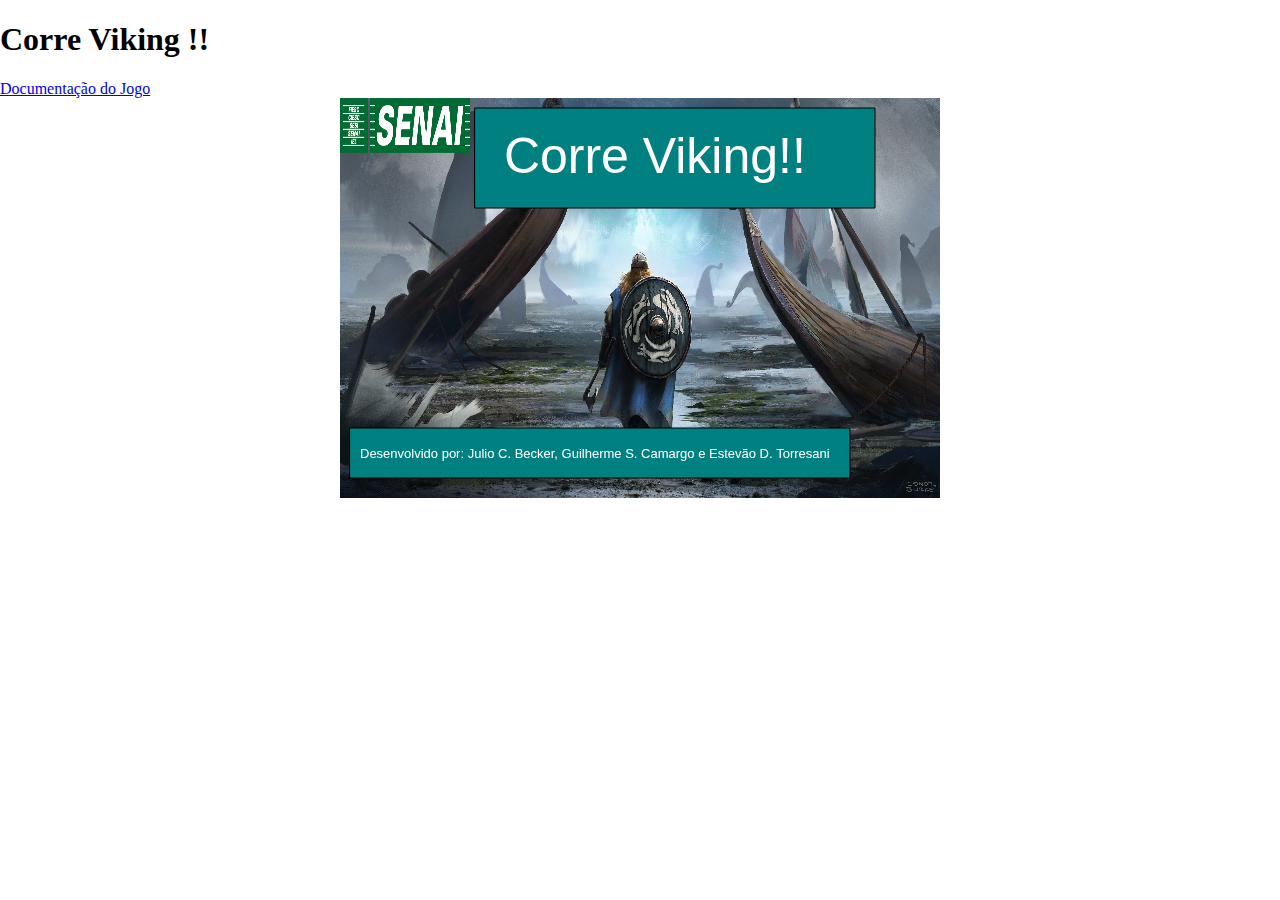
<file: correViking/index.html>
<!DOCTYPE html><html><head>
    <script src="p5.js"></script>
    <script src="p5.dom.min.js"></script>
    <script src="p5.sound.min.js"></script>
    <link rel="stylesheet" type="text/css" href="style.css">
    <script src="p5.play.js"></script>
     <script src="p5.collide2d.js"></script>
    <meta charset="utf-8">
    
    <meta name="viewport" content="width=device-width, initial-scale=1, shrink-to-fit=no">

    <!-- Bootstrap CSS -->
    <link rel="stylesheet" href="https://stackpath.bootstrapcdn.com/bootstrap/4.1.3/css/bootstrap.min.css" integrity="sha384-MCw98/SFnGE8fJT3GXwEOngsV7Zt27NXFoaoApmYm81iuXoPkFOJwJ8ERdknLPMO" crossorigin="anonymous">
  <title>Corre Viking !!</title>
    
    

  </head>
  <body>
    <script src="sketch.js"></script>
     <main class="container text-center">
        <h1> Corre Viking !! </h1>
        <div class="link mt-2 mb-2"> <a href="docs/docs.html">Documentação do Jogo</a></div>
    </main>

    <!-- JavaScript (Opcional) -->
    <!-- jQuery primeiro, depois Popper.js, depois Bootstrap JS -->
    <script src="jquery-3.3.1.slim.min.js" integrity="sha384-q8i/X+965DzO0rT7abK41JStQIAqVgRVzpbzo5smXKp4YfRvH+8abtTE1Pi6jizo" crossorigin="anonymous"></script>
    <script src="popper.min.js" integrity="sha384-ZMP7rVo3mIykV+2+9J3UJ46jBk0WLaUAdn689aCwoqbBJiSnjAK/l8WvCWPIPm49" crossorigin="anonymous"></script>
    <script src="bootstrap.min.js" integrity="sha384-ChfqqxuZUCnJSK3+MXmPNIyE6ZbWh2IMqE241rYiqJxyMiZ6OW/JmZQ5stwEULTy" crossorigin="anonymous"></script>
    
    
    
  

</body></html>
</file>
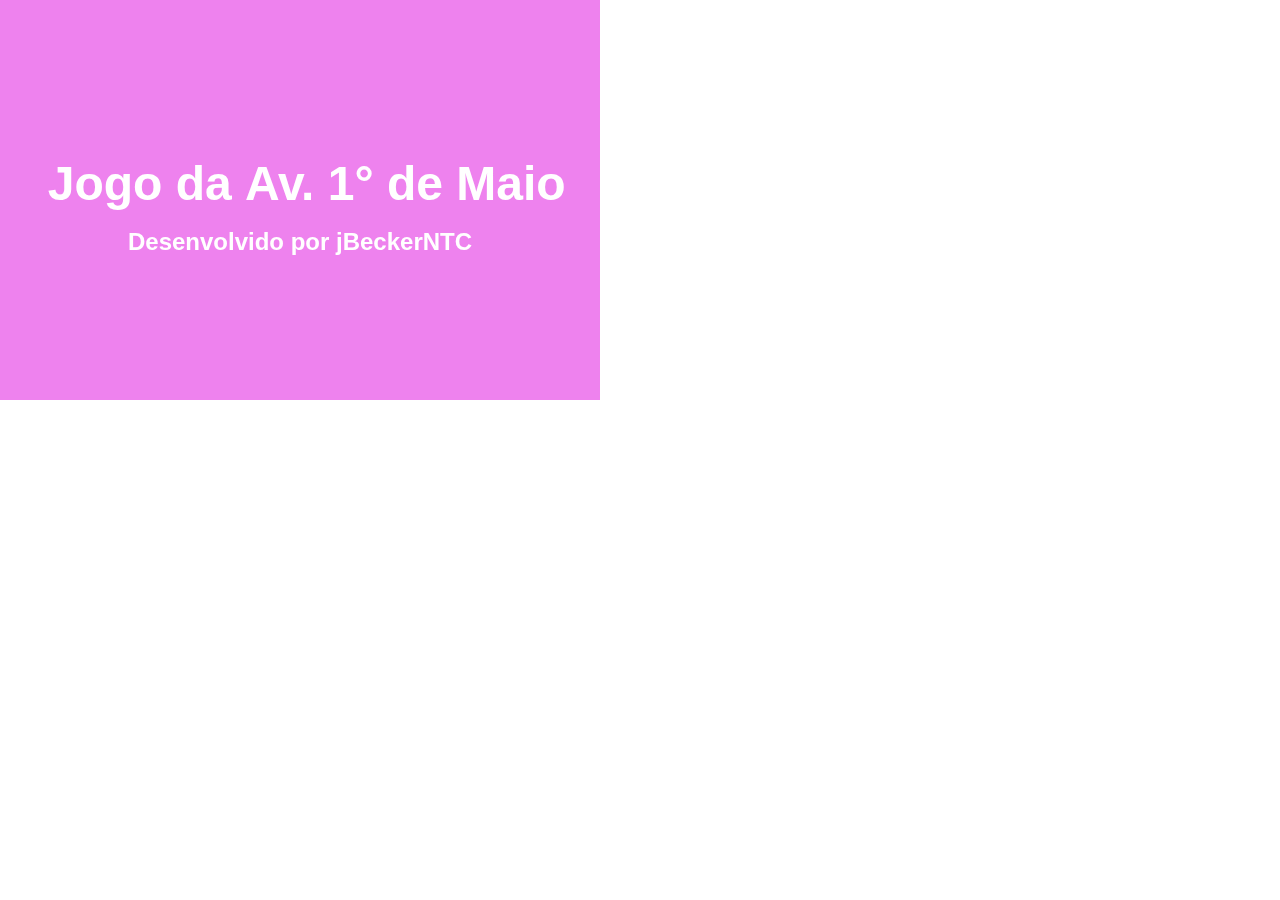
<file: freeway/index.html>
<!DOCTYPE html><html><head>
    <script src="p5.js"></script>
    <script src="p5.dom.min.js"></script>
    <script src="p5.sound.min.js"></script>
    <link rel="stylesheet" type="text/css" href="style.css">
    <meta charset="utf-8">
     <script src="p5.collide2d.js"></script>
    <link rel="stylesheet" type="text/css" href="style.css">
    <meta charset="utf-8">
    <script src="carregarArquivos.js"></script>
    <script src="atores.js"></script>
    <script src="carros.js"></script>
    <script src="placar.js"></script>
    <script src="atropela.js"></script>

  </head>
  <body>
    <script src="sketch.js"></script>
  

</body></html>
</file>
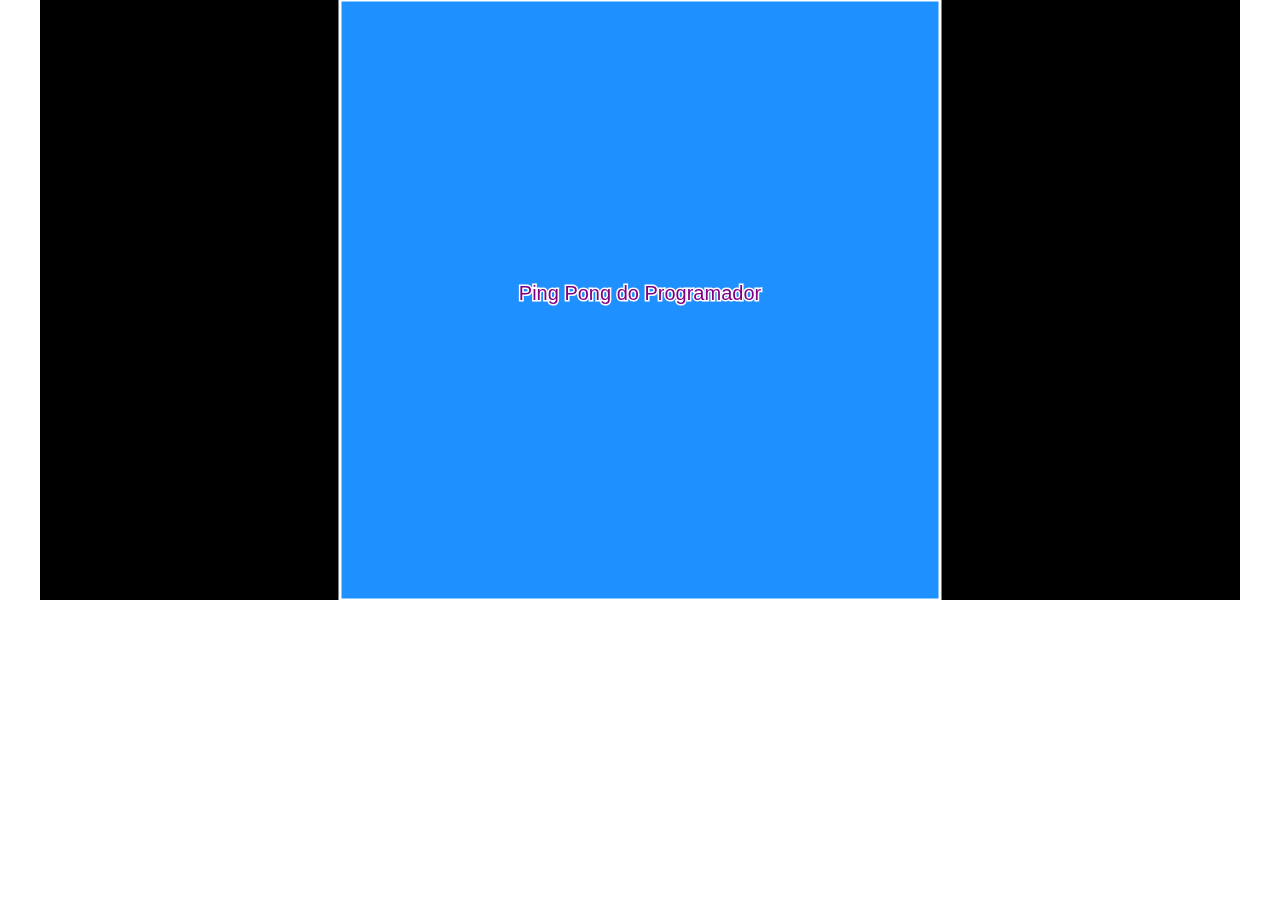
<file: pong/index.html>
<!DOCTYPE html><html><head>
    <script src="p5.js"></script>
    <script src="p5.dom.min.js"></script>
    <script src="p5.sound.min.js"></script>
    <script src="p5.collide2d.js"></script>
    <link rel="stylesheet" type="text/css" href="style.css">
    <meta charset="utf-8">

  </head>
  <body>
    <script src="sketch.js"></script>
  

</body></html>
</file>
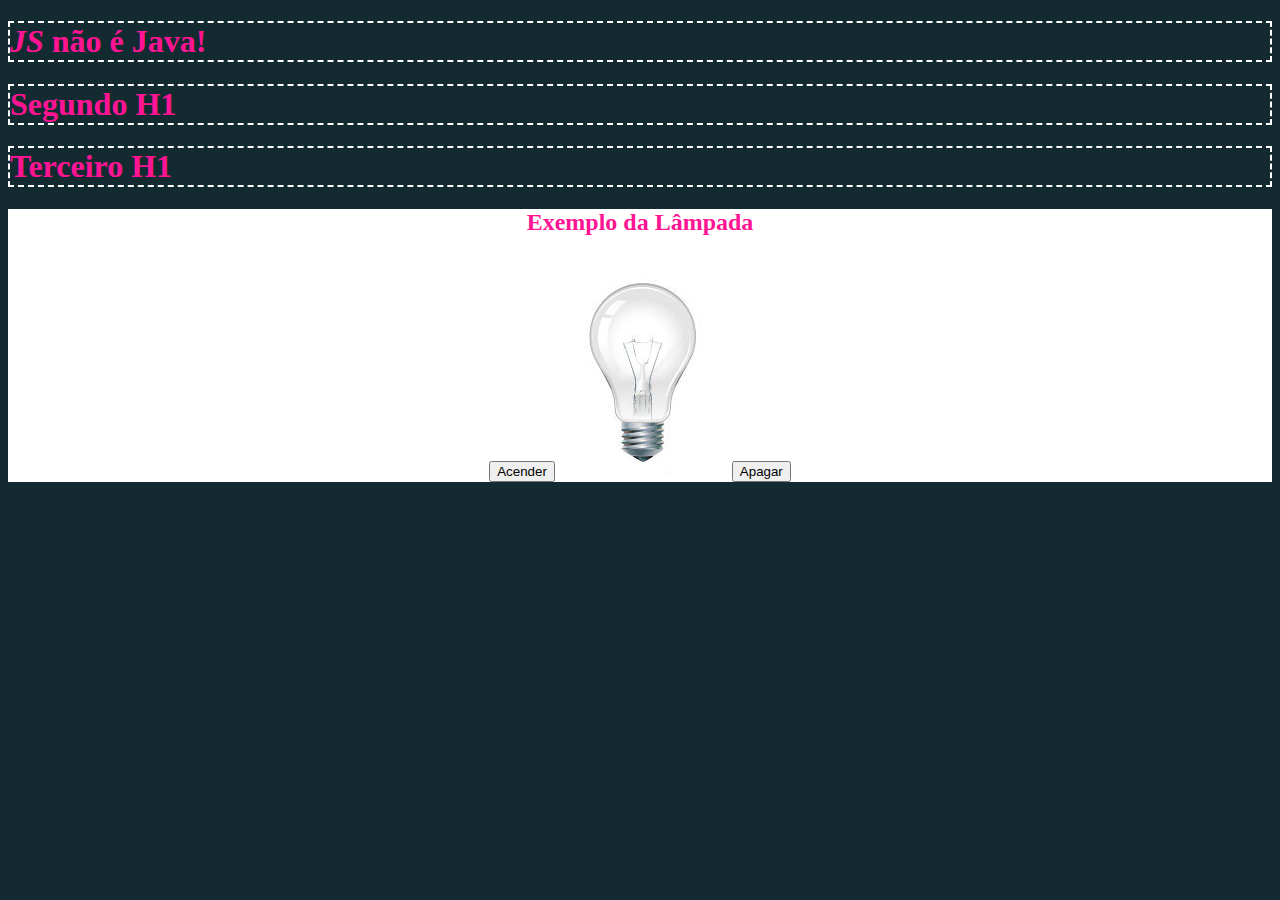
<file: aulaJS/aula01_lampada.html>
<!DOCTYPE html>
<html lang="pt-br">
<head>
    <meta charset="UTF-8">
    <meta name="viewport" content="width=device-width, initial-scale=1.0">
    <meta http-equiv="X-UA-Compatible" content="ie=edge">
    <title>Hello Javascript World</title>
    <style>
        body{
            background-color: rgb(19, 42, 49);
            color: deeppink;
        }
    </style>
</head>
<body>
    

    <script>

        //Comentario de uma linha
        /*
           Comentario  de multiplas linhas
           o comando abaixo so é visto no console do navegador
        */
        
        console.log("Alo Ha Mundo Javascript");
        // Abre uma janeça e exibe o conteúdo!
        alert("Saudades do Sublime!");
        //Garante que so sera executado apos carregar todos os elementos HTML
        window.onload = function(){
            document.querySelector("h1").textContent = "JS é MASSA";
            
            //Elemento Html em uma variavel Javascript
            var h1 = document.querySelector("h1");
            h1.innerHTML = "<em>JS</em> não é Java!";
            h1.style = "font-size: 50px; color: deepSkyBlue";//Saudades
            
            //Variavel moderna local
            let h1_2 = document.querySelector(".segundoH1");
            let h1_3 = document.querySelector("#terceiroH1");

            h1_2.style = "font-size: 10px";
            h1_3.style = "text-shadow: 3px 3px 5px black";
            let h_uns = document.querySelectorAll("h1");
            for(let i=0; i < h_uns.length; i++)
            h_uns[i].style ="border: 2px dashed white"; 
        }
        
        //JS variables
        //https://www.w3schools.com/js/exercise_js.asp?filename=exercise_js_variables1

        var carName = "Volvo";
        
    


    </script>

        <h1>Introdução à Linguagem Javascript</h1>
        <h1 class="segundoH1">Segundo H1</h1>
        <h1 id="terceiroH1">Terceiro H1</h1>

    <div style="text-align: center; background-color: white;">

        <h2>Exemplo da Lâmpada</h2>
        <button onclick="document.querySelector('#lampada').src = 'acesa.jpg'">Acender</button>
        <img src="apagada.jpg" id = "lampada" onmouseover="acender()" onmouseout="apagar()">
            
        <button onclick="document.querySelector('#lampada').src ='apagada.jpg'">Apagar</button>

    </div>  

    <script>
            var lampada = document.querySelector("#lampada");
            function acender(){lampada.src = "acesa.jpg"}
            function apagar(){lampada.src = "apagada.jpg"} 
    </script>



</body>
</html>
</file>
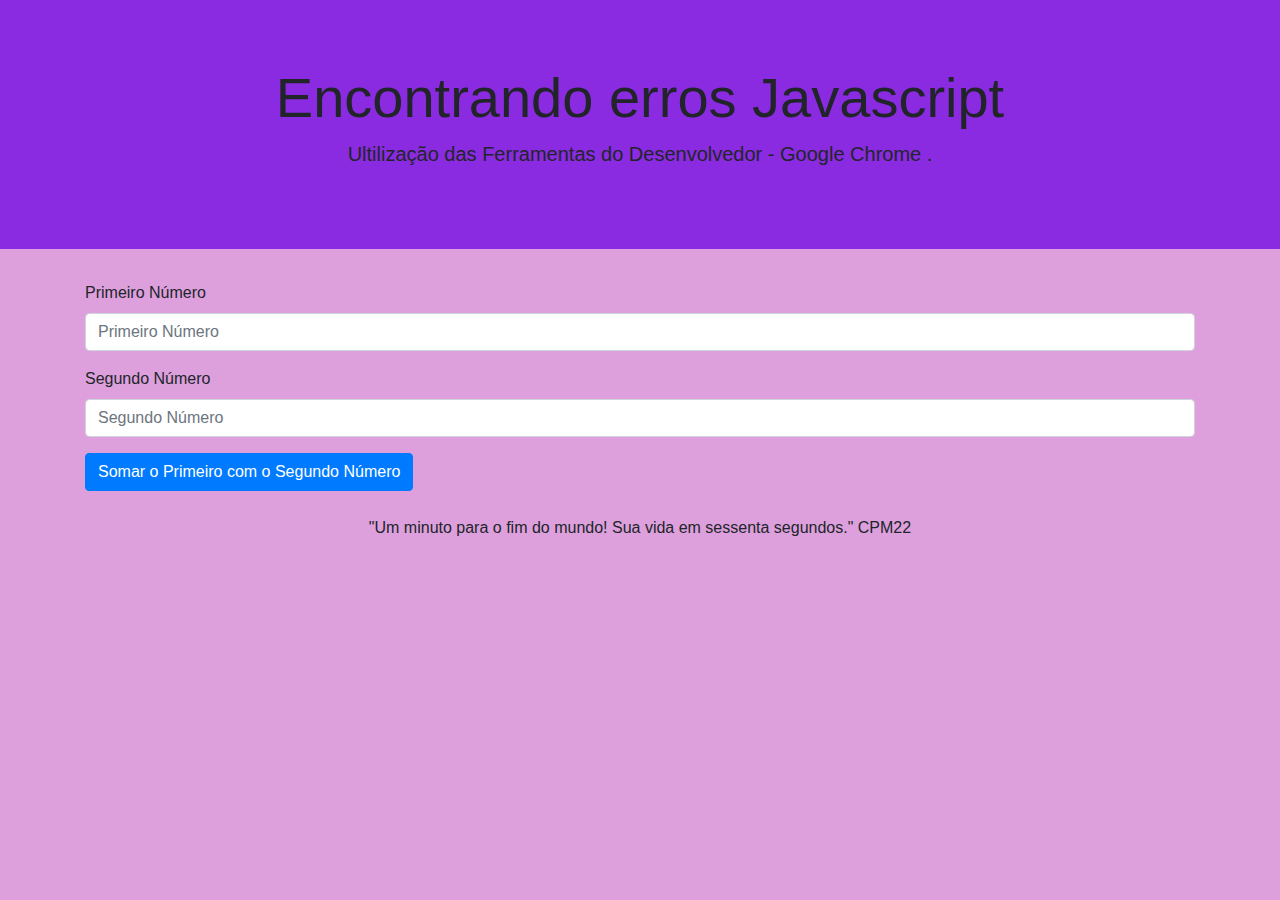
<file: aulaJS/aula02_debugger.html>
<!doctype html>
<html lang="pt-br">
  <head>
    <!-- Required meta tags -->
    <meta charset="utf-8">
    <meta name="viewport" content="width=device-width, initial-scale=1, shrink-to-fit=no">

    <!-- Bootstrap CSS -->
    <link rel="stylesheet" href="https://stackpath.bootstrapcdn.com/bootstrap/4.3.1/css/bootstrap.min.css" integrity="sha384-ggOyR0iXCbMQv3Xipma34MD+dH/1fQ784/j6cY/iJTQUOhcWr7x9JvoRxT2MZw1T" crossorigin="anonymous">
    <link rel="stylesheet" href="estilo.css">
    


    <title>Aula02 - Depuração de código JS</title>
  </head>
  <body>
    <div class="jumbotron jumbotron-fluid text-center" style="background:blueviolet;">
        <div class="container">
          <h1 class="display-4 text-center">Encontrando erros Javascript</h1>
          <p class="lead">Ultilização das Ferramentas do Desenvolvedor - Google Chrome  .</p>
        </div>
      </div>

      <main class="container">
        <div class="form-group">
          <label for="num1">Primeiro Número</label>
          <input type="text" class="form-control" id="num1"  placeholder="Primeiro Número"> 
        </div>

        <div class="form-group">
          <label for="num2">Segundo Número</label>
          <input type="text" class="form-control" id="num2"  placeholder="Segundo Número">
        </div>
 
      <button  id="btnSomar" type="submit" class="btn btn-primary" >Somar o Primeiro com o Segundo Número</button>
      
      <p class="resposta">
        "Um minuto para o fim do mundo! Sua vida em sessenta segundos." CPM22

      </p>
      </main>
      

    <!-- Optional JavaScript -->
    <!-- jQuery first, then Popper.js, then Bootstrap JS -->
    <script src="https://code.jquery.com/jquery-3.3.1.slim.min.js" integrity="sha384-q8i/X+965DzO0rT7abK41JStQIAqVgRVzpbzo5smXKp4YfRvH+8abtTE1Pi6jizo" crossorigin="anonymous"></script>
    <script src="https://cdnjs.cloudflare.com/ajax/libs/popper.js/1.14.7/umd/popper.min.js" integrity="sha384-UO2eT0CpHqdSJQ6hJty5KVphtPhzWj9WO1clHTMGa3JDZwrnQq4sF86dIHNDz0W1" crossorigin="anonymous"></script>
    <script src="https://stackpath.bootstrapcdn.com/bootstrap/4.3.1/js/bootstrap.min.js" integrity="sha384-JjSmVgyd0p3pXB1rRibZUAYoIIy6OrQ6VrjIEaFf/nJGzIxFDsf4x0xIM+B07jRM" crossorigin="anonymous"></script>
    <script src="debugger.js"></script>
  </body>
</html>
</file>
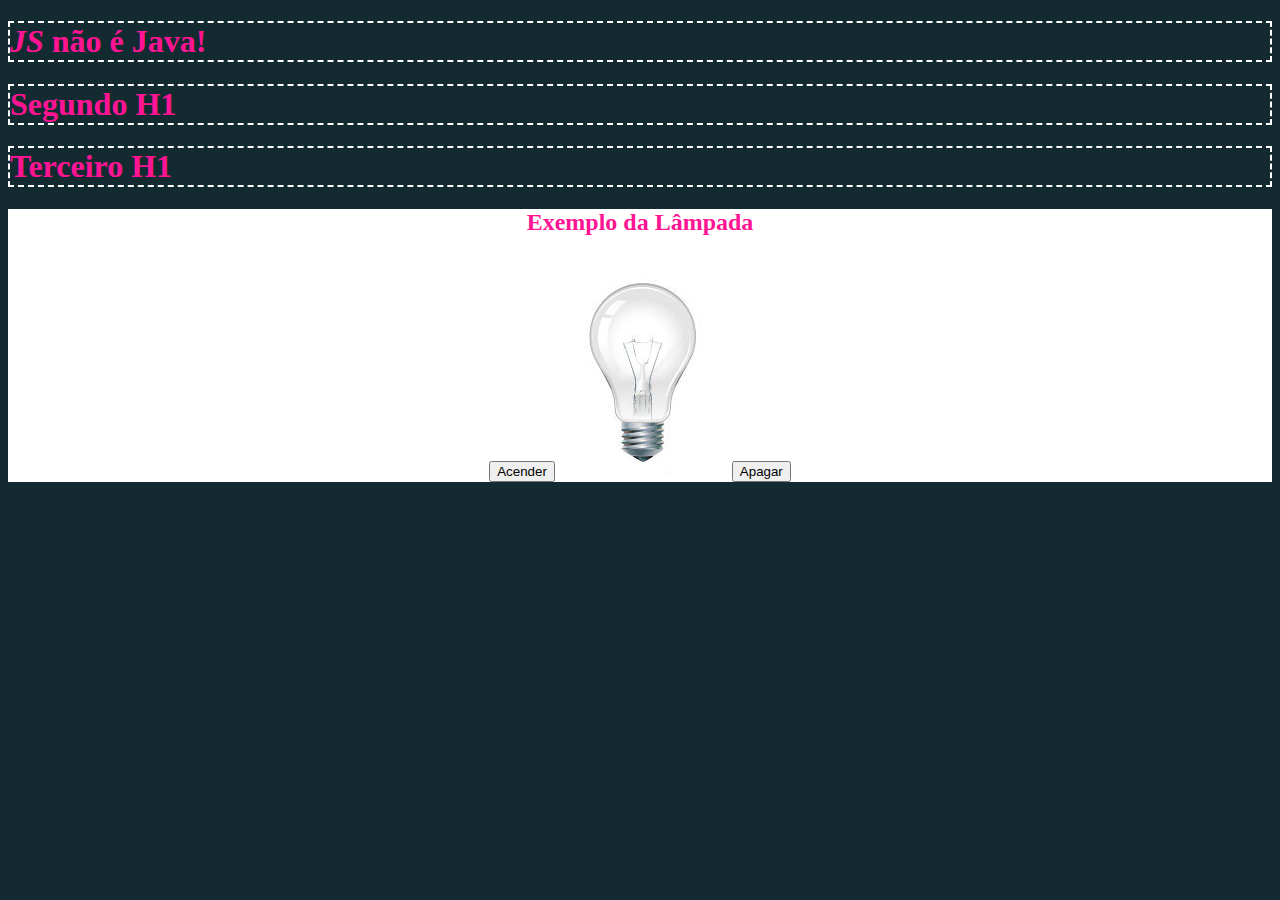
<file: aulaJS/javascript.html>
<!DOCTYPE html>
<html lang="pt-br">
<head>
    <meta charset="UTF-8">
    <meta name="viewport" content="width=device-width, initial-scale=1.0">
    <meta http-equiv="X-UA-Compatible" content="ie=edge">
    <title>Hello Javascript World</title>
    <style>
        body{
            background-color: rgb(19, 42, 49);
            color: deeppink;
        }
    </style>
</head>
<body>
    

    <script>

        //Comentario de uma linha
        /*
           Comentario  de multiplas linhas
           o comando abaixo so é visto no console do navegador
        */
        
        console.log("Alo Ha Mundo Javascript");
        // Abre uma janeça e exibe o conteúdo!
        alert("Saudades do Sublime!");
        //Garante que so sera executado apos carregar todos os elementos HTML
        window.onload = function(){
            document.querySelector("h1").textContent = "JS é MASSA";
            
            //Elemento Html em uma variavel Javascript
            var h1 = document.querySelector("h1");
            h1.innerHTML = "<em>JS</em> não é Java!";
            h1.style = "font-size: 50px; color: deepSkyBlue";//Saudades
            
            //Variavel moderna local
            let h1_2 = document.querySelector(".segundoH1");
            let h1_3 = document.querySelector("#terceiroH1");

            h1_2.style = "font-size: 10px";
            h1_3.style = "text-shadow: 3px 3px 5px black";
            let h_uns = document.querySelectorAll("h1");
            for(let i=0; i < h_uns.length; i++)
            h_uns[i].style ="border: 2px dashed white"; 
        }
        
        //JS variables
        //https://www.w3schools.com/js/exercise_js.asp?filename=exercise_js_variables1

        var carName = "Volvo";
        
    


    </script>

        <h1>Introdução à Linguagem Javascript</h1>
        <h1 class="segundoH1">Segundo H1</h1>
        <h1 id="terceiroH1">Terceiro H1</h1>

    <div style="text-align: center; background-color: white;">

        <h2>Exemplo da Lâmpada</h2>
        <button onclick="document.querySelector('#lampada').src = 'acesa.jpg'">Acender</button>
        <img src="apagada.jpg" id = "lampada" onmouseover="acender()" onmouseout="apagar()">
            
        <button onclick="document.querySelector('#lampada').src ='apagada.jpg'">Apagar</button>

    </div>  

    <script>
            var lampada = document.querySelector("#lampada");
            function acender(){lampada.src = "acesa.jpg"}
            function apagar(){lampada.src = "apagada.jpg"} 
    </script>



</body>
</html>
</file>
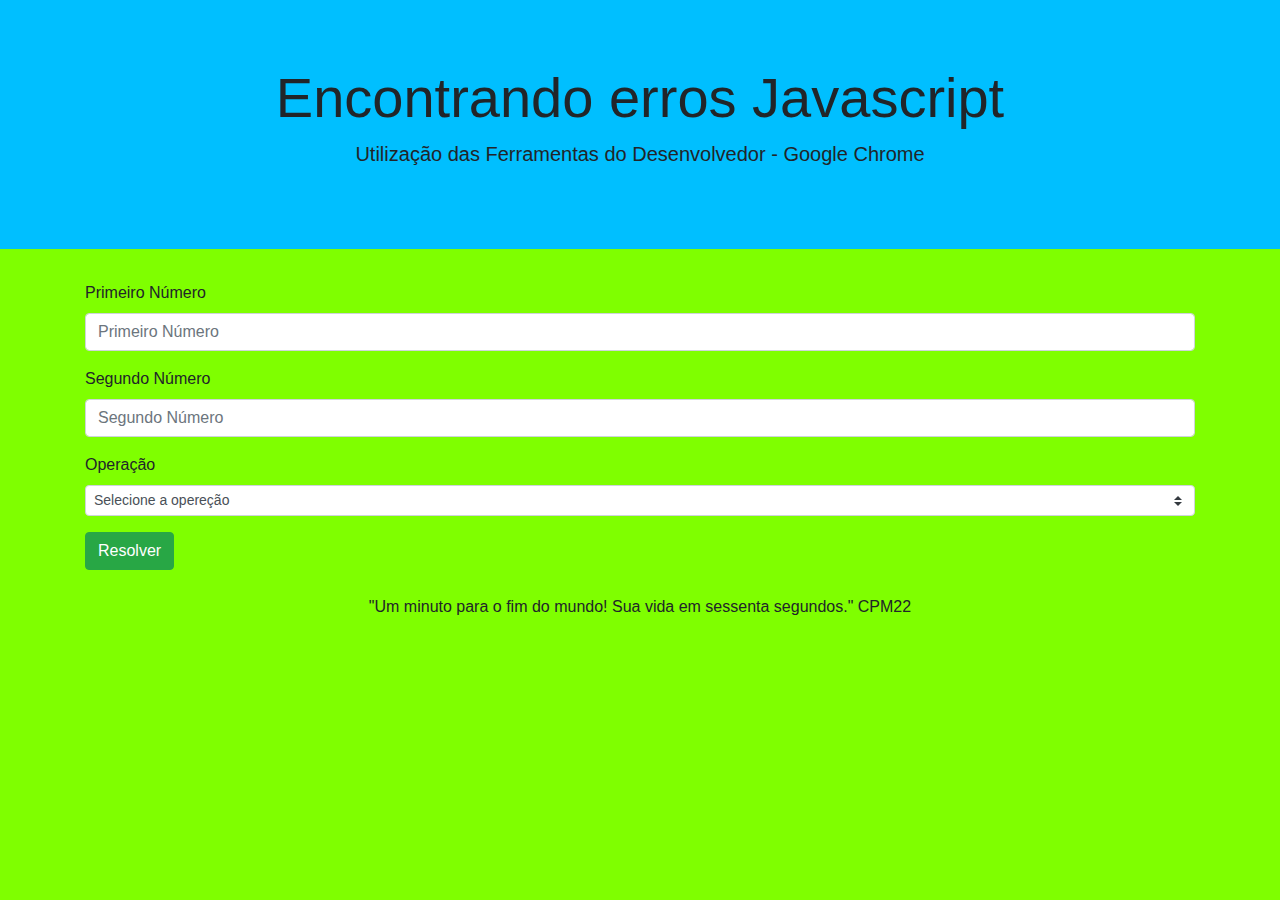
<file: calculadoraJS/aula03_debugger.html>
<!doctype html>
<html lang="pt-br">
  <head>
    <!-- Required meta tags -->
    <meta charset="utf-8">
    <meta name="viewport" content="width=device-width, initial-scale=1, shrink-to-fit=no">

    <!-- Bootstrap CSS -->
    <link rel="stylesheet" href="https://stackpath.bootstrapcdn.com/bootstrap/4.3.1/css/bootstrap.min.css" integrity="sha384-ggOyR0iXCbMQv3Xipma34MD+dH/1fQ784/j6cY/iJTQUOhcWr7x9JvoRxT2MZw1T" crossorigin="anonymous">
    <link rel="stylesheet" href="css/estilo.css">
    

    <title>Aula03 - Depuração de Código JS</title>
  </head>
  <body>
    <div class="jumbotron jumbotron-fluid text-center" 
         style="background: deepskyblue;">
        <div class="container">
          <h1 class="display-4">Encontrando erros Javascript</h1>
          <p class="lead">
              Utilização das Ferramentas do Desenvolvedor -  Google Chrome
            </p>
        </div>
      </div>
      <main class="container">
        <div class="form-group">
          <label for="num1">Primeiro Número</label>
          <input type="text" class="form-control" id="num1" 
                placeholder="Primeiro Número">          
        </div>
        <div class="form-group">
            <label for="num2">Segundo Número</label>
            <input type="text" class="form-control" id="num2" 
                  placeholder="Segundo Número">          
          </div>

          <div class="form-group">
              <label for="op">Operação</label>
            <select id="op" class="custom-select custom-select-sm">
              <option selected>Selecione a opereção</option>
              <option value="+">Adição</option>
              <option value="-">Subtração</option>
              <option value="/">Divisão</option>
              <option value="*">multiplicação</option>
            </select>
          </div>

          <button type="submit" class="btn btn-success" id="btnSomar">
            Resolver
          </button>
          <p class="resposta">
            "Um minuto para o fim do mundo!
            Sua vida em sessenta segundos."
            CPM22
          </p>
        



    
      </main>

    <!-- Optional JavaScript -->
    <!-- jQuery first, then Popper.js, then Bootstrap JS -->
    <script src="https://code.jquery.com/jquery-3.3.1.slim.min.js" integrity="sha384-q8i/X+965DzO0rT7abK41JStQIAqVgRVzpbzo5smXKp4YfRvH+8abtTE1Pi6jizo" crossorigin="anonymous"></script>
    <script src="https://cdnjs.cloudflare.com/ajax/libs/popper.js/1.14.7/umd/popper.min.js" integrity="sha384-UO2eT0CpHqdSJQ6hJty5KVphtPhzWj9WO1clHTMGa3JDZwrnQq4sF86dIHNDz0W1" crossorigin="anonymous"></script>
    <script src="https://stackpath.bootstrapcdn.com/bootstrap/4.3.1/js/bootstrap.min.js" integrity="sha384-JjSmVgyd0p3pXB1rRibZUAYoIIy6OrQ6VrjIEaFf/nJGzIxFDsf4x0xIM+B07jRM" crossorigin="anonymous"></script>
    <script src="js/debugger.js"></script>
  </body>
</html>
</file>
<file: correViking/style.css>
html, body {
  margin: 0;
  padding: 0;
}
canvas {
  display: block;
  margin: 0 auto;
}
</file>
<file: freeway/style.css>
html, body {
  margin: 0;
  padding: 0;
}
canvas {
  display: block;
}
</file>
<file: pong/style.css>
html, body {
  margin: 0;
  padding: 0;
}
canvas {
  display: block;
  margin: 0 auto;
}
</file>
<file: aulaJS/estilo.css>
body{
    background-color: plum;
}

.resposta{
    margin: 20px;
    padding: 5px;
    text-align: center;

}

.errada{
    background-color:yellow;
    border: 2px dotted orange;
    outline: 2px dashed red;
    color: red;
}

.correta{
    background-color: lightgreen;
    border: 2px dotted green;
    outline: 2px dashed darkgreen;
    color: blue;
}
</file>
<file: calculadoraJS/css/estilo.css>
body{
    background-color: chartreuse;
}

.resposta{margin: 20px; padding: 5px; text-align: center; }
.errada{ /*Vermelho e amarelo*/
    background-color: yellow; 
    border: 2px dotted orange;
    outline: 2px dashed red;
    color: red;
}
.correta{/*Azul e verde*/
    background-color: lightgreen;
    border: 2px dotted green;
    outline: 2px dashed darkgreen;
    color: blue;
}
</file>
